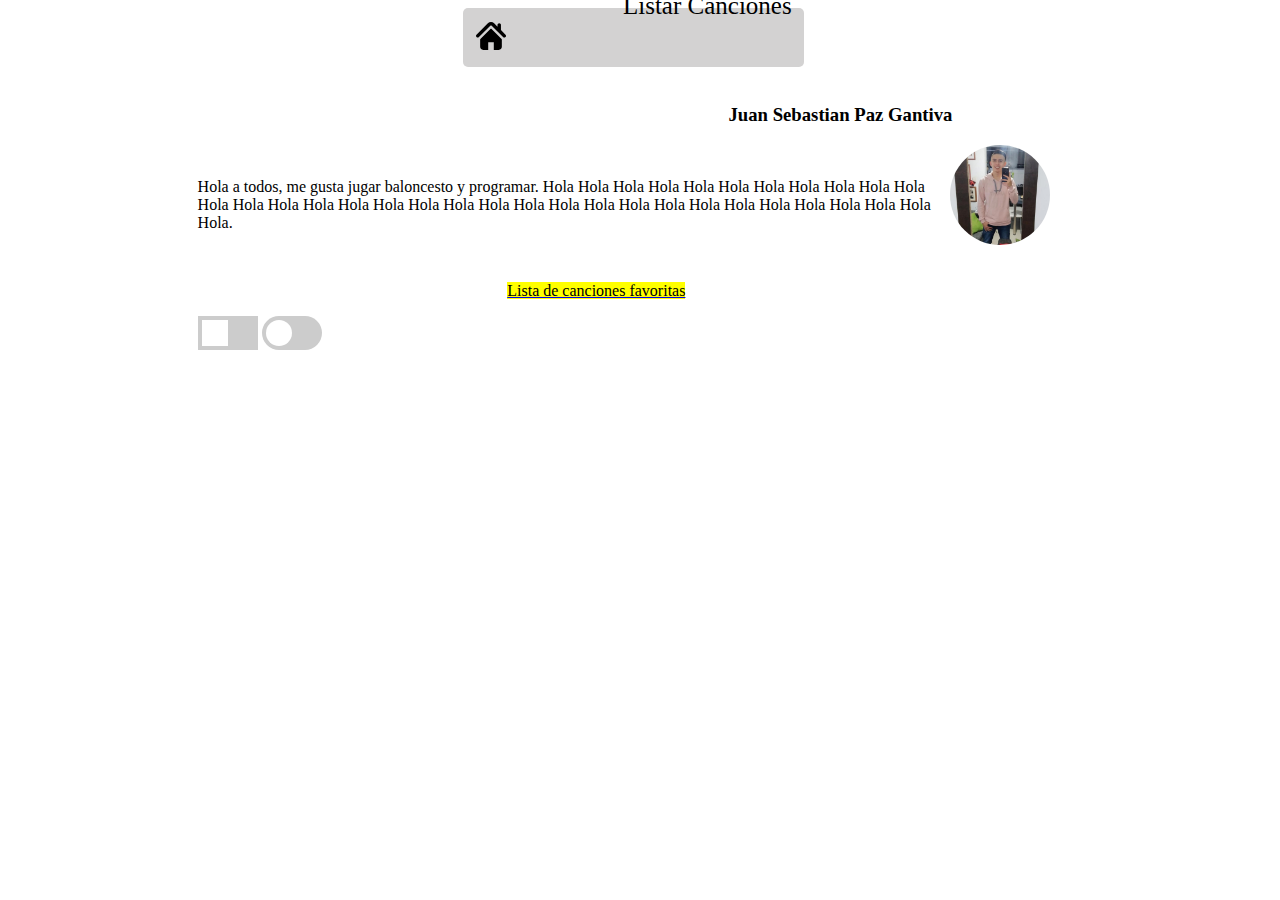
<file: Proyecto/ACodigoDeApoyo/index.html>
<!DOCTYPE html>
<html lang="en">
<head>
    <meta charset="UTF-8">
    <meta name="viewport" content="width=device-width, initial-scale=1.0">
    <link rel="stylesheet" href="./assets/css/style.css">
    <title>Pagina</title>
    <style>
        /*=============*/


.switch {
    position: relative;
    display: inline-block;
    width: 60px;
    height: 34px;
  }
  
  /* Hide default HTML checkbox */
  .switch input {
    opacity: 0;
    width: 0;
    height: 0;
  }
  
  /* The slider */
  .slider {
    position: absolute;
    cursor: pointer;
    top: 0;
    left: 0;
    right: 0;
    bottom: 0;
    background-color: #ccc;
    -webkit-transition: .4s;
    transition: .4s;
  }
  
  .slider:before {
    position: absolute;
    content: "";
    height: 26px;
    width: 26px;
    left: 4px;
    bottom: 4px;
    background-color: white;
    -webkit-transition: .4s;
    transition: .4s;
  }
  
  input:checked + .slider {
    background-color: #2196F3;
  }
  
  input:focus + .slider {
    box-shadow: 0 0 1px #2196F3;
  }
  
  input:checked + .slider:before {
    -webkit-transform: translateX(26px);
    -ms-transform: translateX(26px);
    transform: translateX(26px);
  }
  
  /* Rounded sliders */
  .slider.round {
    border-radius: 34px;
  }
  
  .slider.round:before {
    border-radius: 50%;
  }
    </style>
</head>
<body>
    <div class="menu">
        <a href=""><img src="./assets/img/casa.svg" alt=""></a>
        <a href="./index3.html"><p>Listar Canciones</p> </a>
    </div>
    <br>
    <div class="contenedor">
        <h3>Juan Sebastian Paz Gantiva</h3>
        
        <img src="./assets/img/perfil.jpeg" width="100px" height="100px" alt="">
    <p id="parrafo2">Hola a todos, me gusta jugar baloncesto y programar. Hola Hola Hola Hola Hola Hola Hola Hola Hola Hola Hola Hola Hola Hola Hola Hola Hola Hola Hola Hola Hola Hola Hola Hola Hola Hola Hola Hola Hola Hola Hola Hola Hola.</p>
    <br> 
    <a href="./index3.html"><p id="parrafo"><mark>Lista de canciones favoritas</mark></p></a>
          <!-- Rectangular switch -->
<label class="switch">
    <input type="checkbox">
    <span class="slider"></span>
  </label>
  
  <!-- Rounded switch -->
  <label class="switch">
    <input type="checkbox">
    <span class="slider round"></span>
  </label>
    </div>
</body>
</html>
</file>
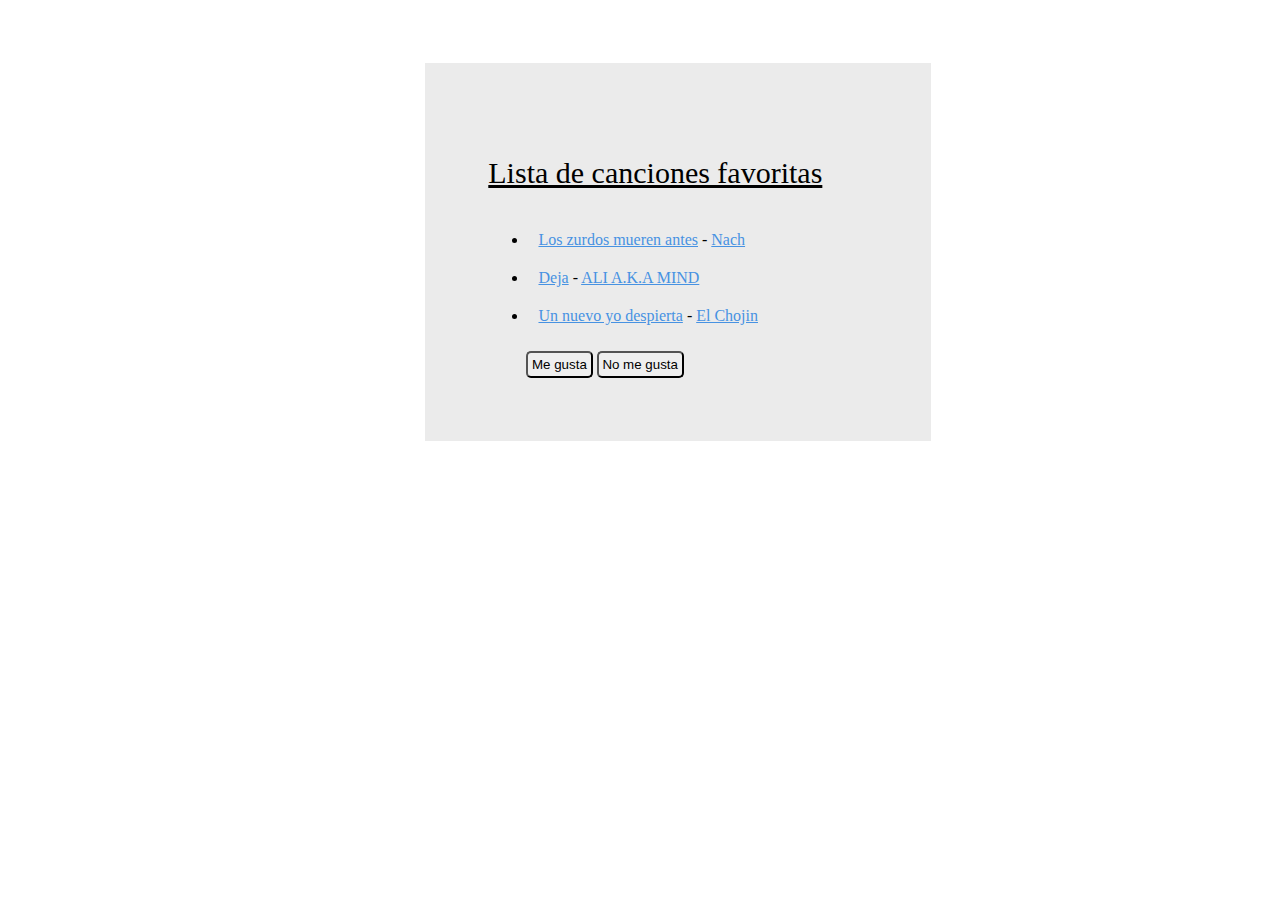
<file: Proyecto/ACodigoDeApoyo/index3.html>
<!DOCTYPE html>
<html lang="en">

<head>
    <meta charset="UTF-8">
    <link rel="stylesheet" href="./assets/css/style2.css">
    <meta name="viewport" content="width=device-width, initial-scale=1.0">
    <title>Pagina</title>
</head>

<body>
    <div class="contenedor">
        <span class="link" ><a href="./index.html"><p id="parrafo">Lista de canciones favoritas</p></a></span>
        <ul>
            <li><a href="https://www.youtube.com/watch?v=uS4scGcAucY">Los zurdos mueren antes</a> - <a
                    href="https://es.wikipedia.org/wiki/Nach">Nach</a></li>
            <li><a href="https://www.youtube.com/watch?v=U5hMM67MkvA">Deja</a> - <a
                    href="https://es.wikipedia.org/wiki/Ali_A.K.A._Mind">ALI A.K.A MIND</a></li>
            <li><a href="https://www.youtube.com/watch?v=oHEYwifXx1Y">Un nuevo yo despierta</a> - <a
                    href="https://es.wikipedia.org/wiki/El_Chojin">El Chojin</a></li>
        </ul>
        <button class="boton1">Me gusta</button>
        <button class="boton2">No me gusta</button>
    </div>
</body>

</html>
</file>
<file: Proyecto/ACodigoDeApoyo/assets/css/style.css>
.menu img{
    width: 30px;
}
.menu{
    background-color: rgb(211, 210, 210);
    padding: 1%;
    width: 25%;
    margin-left: 36%;
    border-radius: 5px;
}
.menu a p {
    font-size: 25px;
    float: right;
    margin-top: -9%;
    color: black;
}
.menu a{
   text-decoration: none;
}
.contenedor{
    width: 70%;
    margin-left: 15%;
}
.contenedor h3{
    margin-left: 60%;
}
.contenedor img{
    margin-left: 85%;
    border-radius: 50%;
}
.contenedor #parrafo{
    /* background-color: yellow; */
    width: 24%;
    margin-left: 35%;
    color: black;
}
.contenedor #parrafo2{
    width: 85%;
    margin-top: -8%;
}
</file>
<file: Proyecto/ACodigoDeApoyo/assets/css/style2.css>
#parrafo{
    font-size: 30px;
    text-decoration: underline black; 
}
a{
    color: rgb(71, 146, 226);
}
li{
    padding: 3%;
}
button{
    padding: 1%;
    border-radius: 5px;
}
.boton1{
    margin-left: 10%;

}
.boton1:active{
    background-color: rgb(48, 109, 240);
}
/* .boton1:hover{
    background-color: rgb(48, 109, 240);
} */
.boton2:active{
    background-color: rgb(241, 77, 93);
}
/* .boton2:hover{
    background-color: rgb(241, 77, 93);
} */
.contenedor{
    width: 30%;
    margin-left: 33%;
    background-color: rgb(235, 235, 235);
    padding: 5%;
    margin-top: 5%;
}
.link a{
    text-decoration: none;
    color: black;
}
</file>
